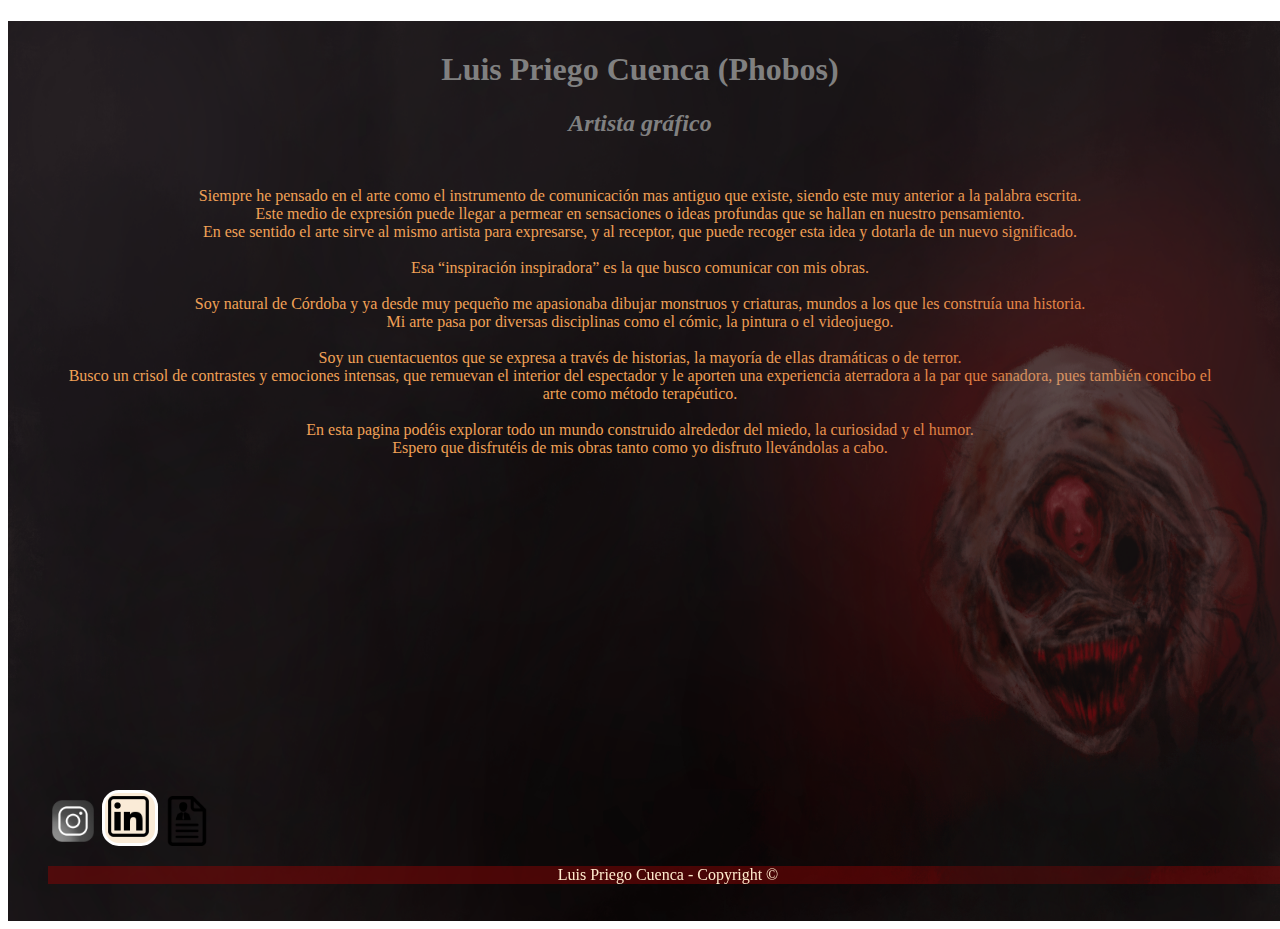
<file: html/sobremi.html>
<!DOCTYPE html>
<html lang="en">
<head>
    <meta charset="UTF-8">
    <meta http-equiv="X-UA-Compatible" content="IE=edge">
    <meta name="viewport" content="width=device-width, user-scalable-true, initial-scale=1.0, maximum-scale=3.0, minimum-scale:1.0">
    <link rel="stylesheet" type="text/css" href="../css/style2.css"/>
    <title>Sobre Mí - Luis Priego Cuenca</title>

</head>

<body>
    <img src="../imgs/Fondo apartados.png" class="back">
    <img src="../imgs/Acerca_de_mi_phobos.png" class="phobos">
    <h1 id="titulo">Luis Priego Cuenca (Phobos)</h1>
    <h2 id="titulo2"><em>Artista gráfico</em></h2>  

    <section>
        <div class="presentacion">
            <article>
                <p>
                    Siempre he pensado en el arte como el instrumento de comunicación mas antiguo que existe, siendo este muy anterior a la palabra escrita. <br>
                    Este medio de expresión puede llegar a permear en sensaciones o ideas profundas que se hallan en nuestro pensamiento. <br>
                    En ese sentido el arte sirve al mismo artista para expresarse, y al receptor, que puede recoger esta idea y dotarla de un nuevo significado. <br><br>
                    Esa “inspiración inspiradora” es la que busco comunicar con mis obras.<br><br>

                    Soy natural de Córdoba y ya desde muy pequeño me apasionaba dibujar monstruos y criaturas, mundos a los que les construía una historia. <br>
                    Mi arte pasa por diversas disciplinas como el cómic, la pintura o el videojuego. <br><br>
                    Soy un cuentacuentos que se expresa a través de historias, la mayoría de ellas dramáticas o de terror.<br> 
                    Busco un crisol de contrastes y emociones intensas, que remuevan el interior del espectador y le aporten una experiencia aterradora a la par que sanadora, pues también concibo el arte como método terapéutico.
                    <br>
                    <br>
                    En esta pagina podéis explorar todo un mundo construido alrededor del miedo, la curiosidad y el humor.<br> 
                    Espero que disfrutéis de mis obras tanto como yo disfruto llevándolas a cabo.

                </p>

            </article>
        </div>
    </section>
    
    <footer>
       <ul>
            <a href="https://www.instagram.com/luisete_gallery/?hl=es"><img class="instagram" src="../imgs/instagram.png"></a> 
            <a href="https://es.linkedin.com/in/luispriegocuenca?original_referer=https%3A%2F%2Fwww.google.com%2F"><img src="../imgs/linkedin.png" class="linkedin"></a> 
            <a href="CV.pdf"><img src="../imgs/CV.png" class="instagram"></a>
            <p class="footer">Luis Priego Cuenca - Copyright © </p>

       </ul>
    </footer>
</body>
</html>
</file>
<file: css/style2.css>
body{
   min-height: 100vh;
   max-width:100%;
   font-size: 100%;
}

.phobos{
    position:absolute;
    z-index: 1;
    width:100%;
    height: 100%;
    opacity:0.4;
  }
  
.back{
    position:absolute;
    z-index: -1;
    width:100%;
    height: 100%;
}

#titulo {
    padding-top:30px;
    text-align: center;
    color:grey;
}

#titulo2 {
    padding-bottom:20px;
    text-align: center;
    color:grey;
}
.presentacion{
    margin-top:30px;
    padding-left: 50px;
    padding-right: 50px;
    text-align: center;
    color:rgb(241, 161, 86);
}

/*footer*/
footer{
    position:fixed;
    bottom:0;
    width: 100%;
  }

/*parrafo*/
 .footer{    
  background-color: rgba(136, 4, 4, 0.5);
  color:blanchedalmond;
  text-decoration: solid;
  text-align: center;
 }

  .instagram{
    filter: grayscale(100%);
    width:50px;
  }

  .linkedin{
    background-color: antiquewhite;
    border:solid white;
    border-radius: 30%;
    width:50px;
  }
</file>
